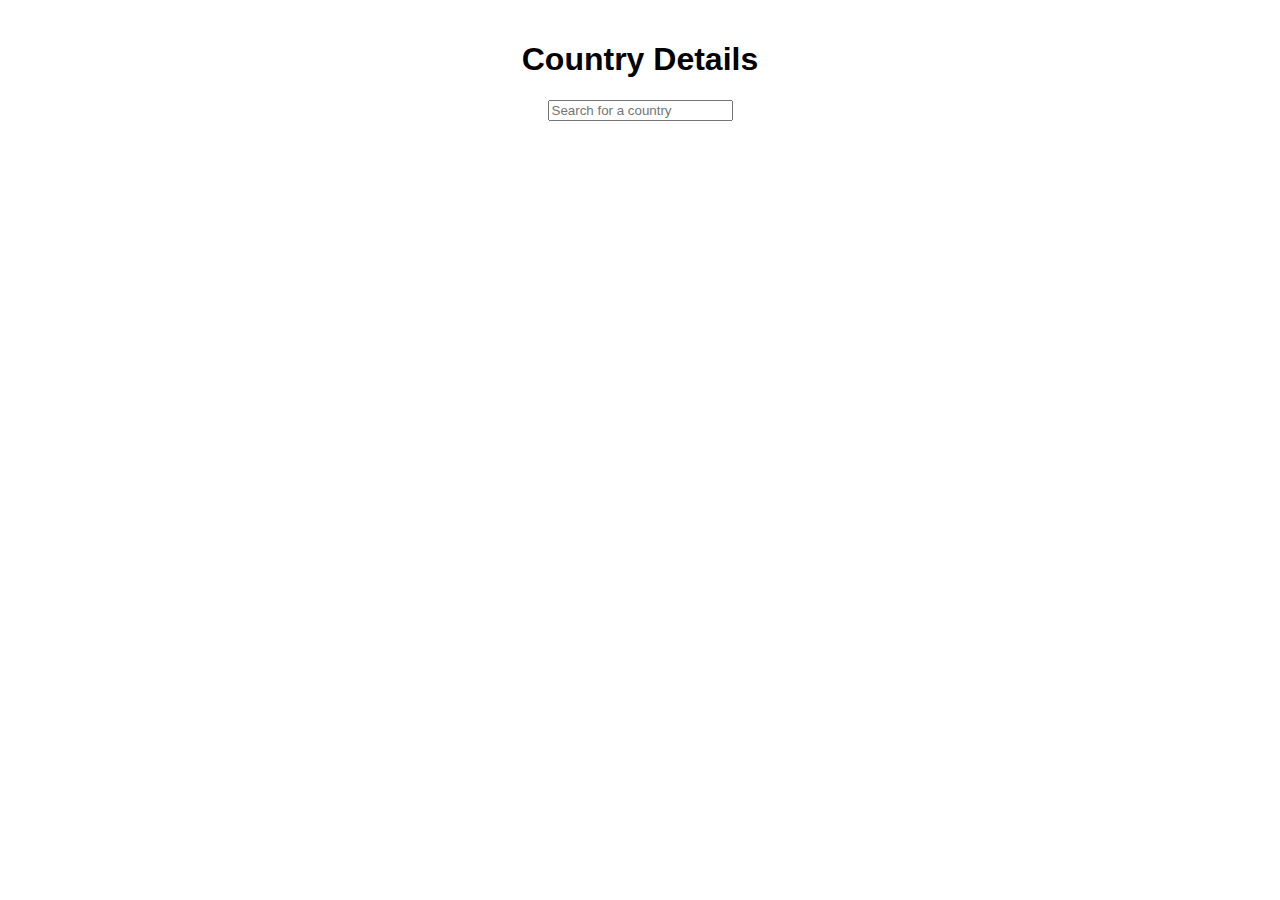
<file: index.html>
<!DOCTYPE html>
<html lang="en">
<head>
<meta charset="UTF-8">
<meta name="viewport" content="width=device-width, initial-scale=1.0">
<link rel="stylesheet" href="styles.css">
<title>Country Details</title>
</head>
<body>
<div id="container">
  <header>
    <h1>Country Details</h1>
  </header>
  <input type="text" id="searchInput" placeholder="Search for a country">
  <div id="countryCards" class="cards-container"></div>
</div>
<script src="script.js"></script>
</body>
</html>
</file>
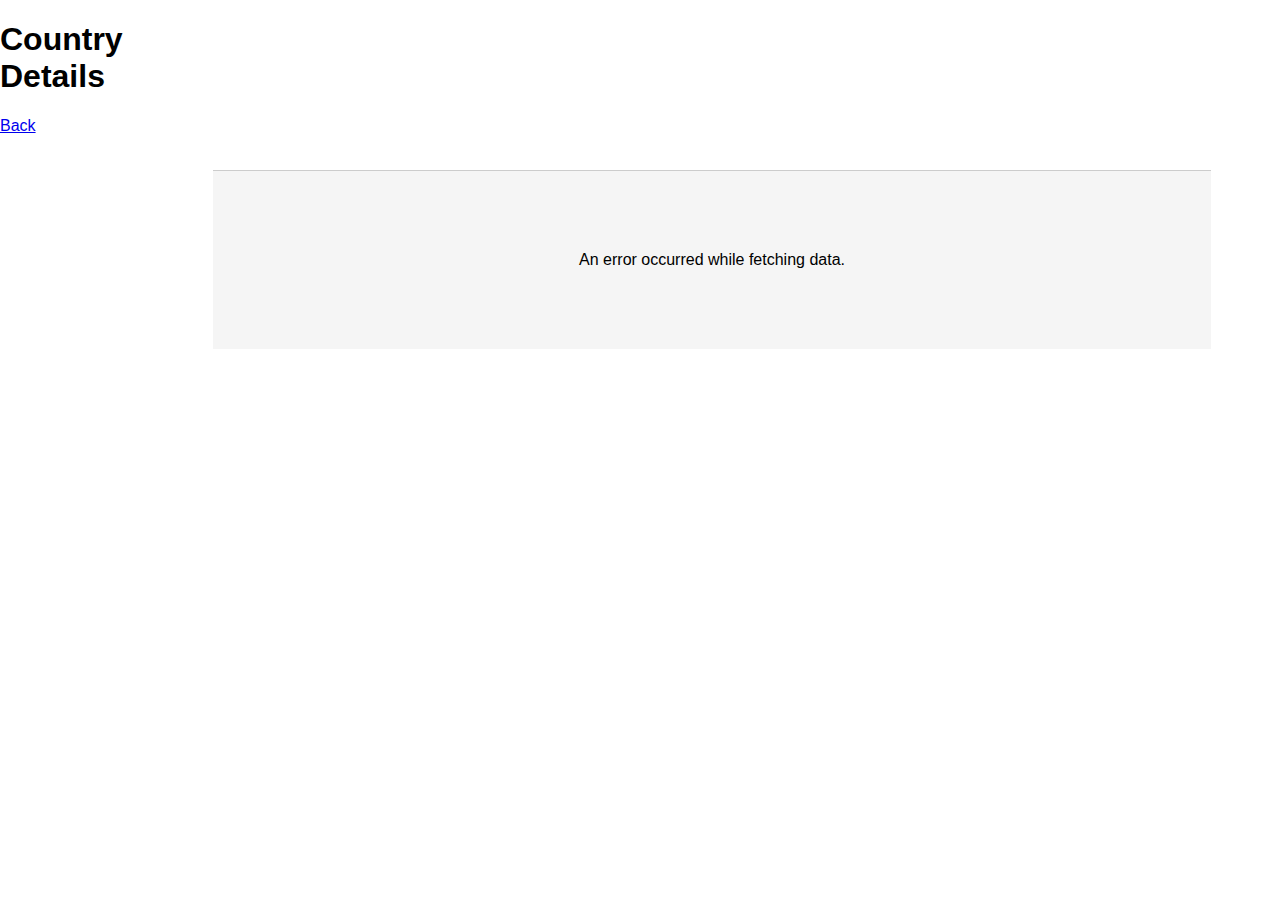
<file: country.html>
<!DOCTYPE html>
<html lang="en">
<head>
<meta charset="UTF-8">
<meta name="viewport" content="width=device-width, initial-scale=1.0">
<link rel="stylesheet" href="styles.css">
<title>Country Details</title>
</head>
<body>
<header>
  <h1>Country Details</h1>
  <a href="index.html">Back</a>
</header>
<div id="container">
  <div id="selectedCountry" class="selected-country"></div>
</div>
<script>
  const selectedCountry = document.getElementById("selectedCountry");

  // Fetch country data and display details
  const params = new URLSearchParams(window.location.search);
  const countryName = params.get("country");

  fetch(`https://restcountries.com/v3.1/name/${countryName}`)
    .then(response => response.json())
    .then(data => {
      const country = data[0];
      const countryDetails = `
        <h2>${country.name.common}</h2>
        <p>Capital: ${country.capital}</p>
        <p>Population: ${country.population}</p>
        <p>Region: ${country.region}</p>
        <p>Subregion: ${country.subregion}</p>
        <p>Languages: ${Object.values(country.languages).join(", ")}</p>
        <p>Geographical Area: ${country.area} km²</p>
        <p>Continent: ${country.continents.join(", ")}</p>
        <img src="${country.flags.png}" alt="${country.name.common} Flag">
      `;
      selectedCountry.innerHTML = countryDetails;
    })
    .catch(error => {
      console.error("Error fetching data:", error);
      selectedCountry.textContent = "An error occurred while fetching data.";
    });
</script>
</body>
</html>
</file>
<file: styles.css>
body {
    font-family: Arial, sans-serif;
    margin: 0;
    padding: 0;
    display: flex;
    /* justify-content: center; */
    /* align-items: center; */
    height: 100vh;
    /* background-color: #f0f0f0; */
  }
  
  #container {
    background-color: white;
    border-radius: 10px;
    padding: 20px;
    /* box-shadow: 0px 0px 10px rgba(0, 0, 0, 0.1); */
    width: 100%;
    text-align: center;
  }
  
  .cards-container {
    display: flex;
    flex-wrap: wrap;
    
  }
  
  .card {
    background-color: #f5f5f5;
    border-radius: 5px;
    padding: 10px;
    margin: 10px;
    cursor: pointer;
    box-shadow: 0px 0px 5px rgba(0, 0, 0, 0.2);
    transition: background-color 0.3s, transform 0.2s;
  }
  
  .card:hover {
    background-color: #e0e0e0;
    transform: scale(1.02);
  }
  
  .selected-country {
    margin-top: 150px;
    border-top: 1px solid #ccc;
    width: 80%;
    background: #f5f5f5;
    padding: 80px;
  }
</file>
